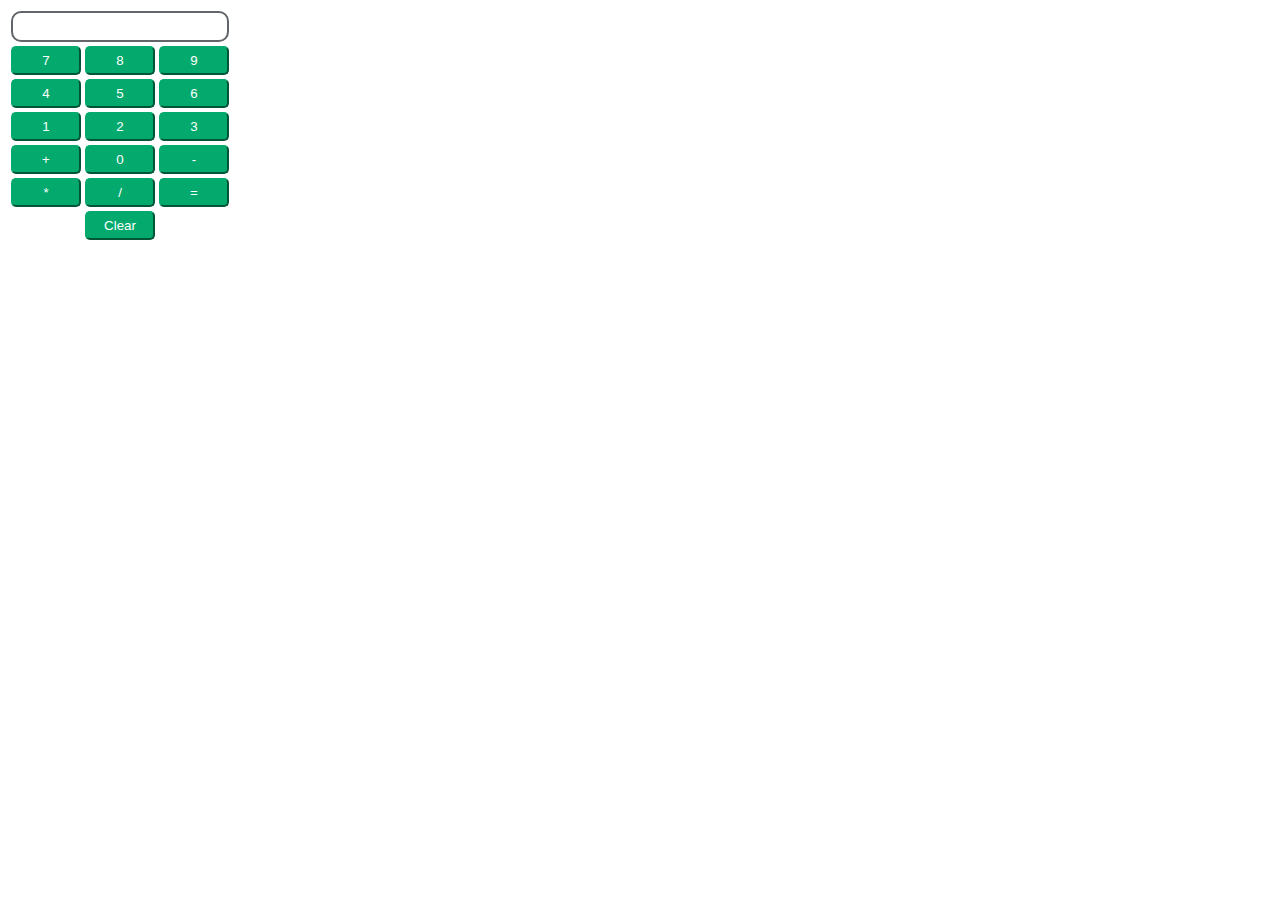
<file: calculator_website/index.html>
<!DOCTYPE html>
<html>
    <head>
        <title>
            Basic Calculator
        </title>
        <link rel="stylesheet" href="styles.css">
        <script src="calculator.js"></script>
    </head>
    <body>
        <table>
            <tr>
                <td colspan="3"><input type="text" id="calculator_input"></td>
            </tr>
            <tr>
                <td><button class="calculator_button" style="width:70px" onclick="addValue(7)">7</button></td>
                <td><button class="calculator_button" style="width:70px" onclick="addValue(8)">8</button></td>
                <td><button class="calculator_button" style="width:70px" onclick="addValue(9)">9</button></td>
            </tr>
            <tr>
                <td><button class="calculator_button" style="width:70px" onclick="addValue(4)">4</button></td>
                <td><button class="calculator_button" style="width:70px" onclick="addValue(5)">5</button></td>
                <td><button class="calculator_button" style="width:70px" onclick="addValue(6)">6</button></td>
            </tr>
            <tr>
                <td><button class="calculator_button" style="width:70px" onclick="addValue(1)">1</button></td>
                <td><button class="calculator_button" style="width:70px" onclick="addValue(2)">2</button></td>
                <td><button class="calculator_button" style="width:70px" onclick="addValue(3)">3</button></td>
            </tr>
            <tr>
                <td><button class="calculator_button" style="width:70px" onclick="add()">+</button></td>
                <td><button class="calculator_button" style="width:70px" onclick="addValue(0)">0</button></td>
                <td><button class="calculator_button" style="width:70px" onclick="subtract()">-</button></td>
            </tr>
            <tr>
                <td><button class="calculator_button" style="width:70px" onclick="multiply()">*</button></td>
                <td><button class="calculator_button" style="width:70px" onclick="divide()">/</button></td>
                <td><button class="calculator_button" style="width:70px" onclick="calculate()">=</button></td>
            </tr>
            <tr>
                <td></td>
                <td><button class="calculator_button" style="width:70px" onclick="clearInput()">Clear</button></td>
            </tr>
        </table>
    </body>
</html>
</file>
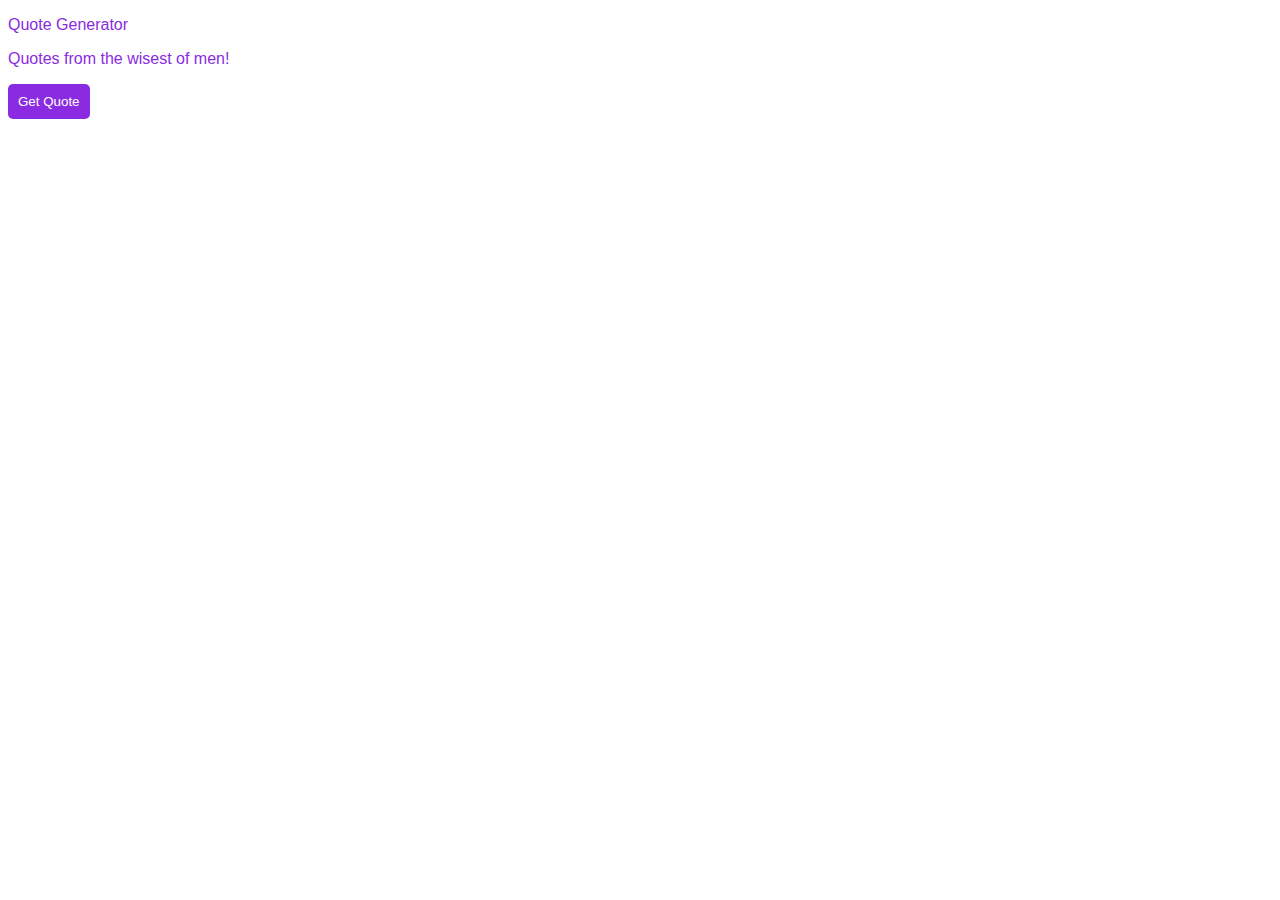
<file: quote_generator/index.html>
<!DOCTYPE html>
<html>
    <head>
        <meta charset="utf-8">
        <meta name="viewport" content="width=device-width, initial-scale=1">
        <title>Quote Generator</title>
        <script src="quotes.js"></script>
        <link rel="stylesheet" type="text/css" href="quotes.css">
    </head>
    <body>
        <p>Quote Generator</p>
        <p>Quotes from the wisest of men!</p>
        <button onclick="getQuote()">Get Quote</button>
        <p id="quote-para"></p>
        <p id="source-para"></p>
    </body>
</html>
</file>
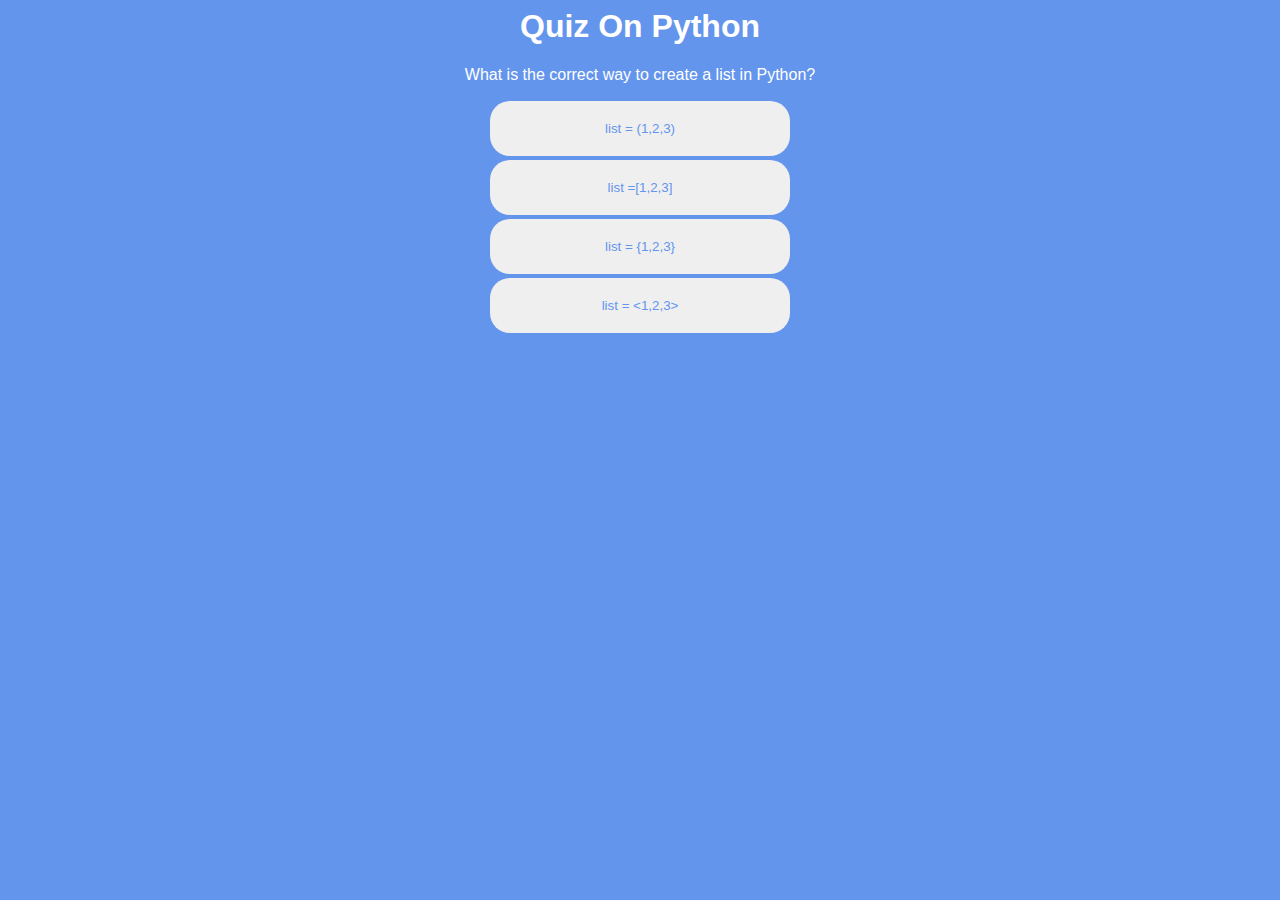
<file: quiz-website/quiz.html>
<!DOCTYPE <!DOCTYPE html>
<html>
    <head>
        <meta charset="utf-8">
        <meta http-equiv="X-UA-Compatible" content="IE=edge">
        <title>
            Python Quiz
        </title>
        <meta name="description" content="">
        <meta name="viewport" content="width=device-width, initial-scale=1">
        <link rel="stylesheet" href="quiz.css"></rel>
    </head>
    <script src="index.js"></script>
    <body>
            <h1 id="title">Quiz On Python</h1>
            <h2 id="question">Python was developed in which year?</h2>
            <table style="margin-left: auto;margin-right: auto;">
                <tr>
                    <td><button onclick="check(0)" class="answer-button" id="top-left">1000</button></td>
                </tr>
                <tr>
                    <td><button onclick="check(1)" class="answer-button" id="top-right">2000</button></td>
                </tr>
                <tr>
                    <td><button onclick="check(2)" class="answer-button" id="bottom-left">3000</button></td>
                </tr>
                <tr>
                    <td><button onclick="check(3)" class="answer-button" id="bottom-right">4000</button></td>
                </tr>
            </table>
    </body>
    <script> 
        setup()
    </script>
</html>
</file>
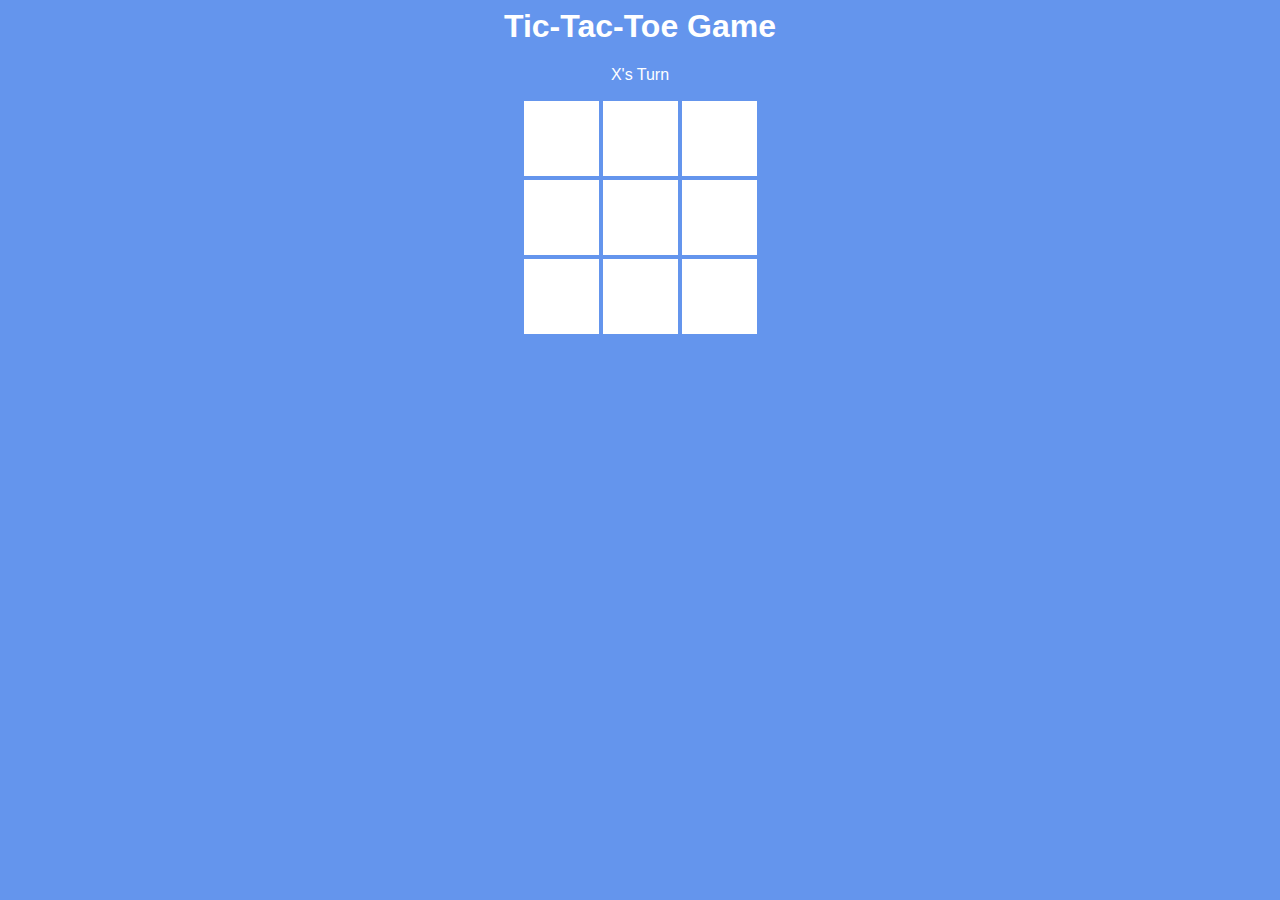
<file: tic_tac_toe/ttt.html>
<!DOCTYPE <!DOCTYPE html>
<html>
    <head>
        <meta charset="utf-8">
        <meta http-equiv="X-UA-Compatible" content="IE=edge">
        <title></title>
        <meta name="description" content="">
        <meta name="viewport" content="width=device-width, initial-scale=1">
        <link rel="stylesheet" href="ttt.css">
    </head>
    <body>
        <h1 class="title">Tic-Tac-Toe Game</h1>
        <h2 id="turn">X's Turn</h2>
        <table style="margin-left: auto;margin-right: auto;">
            <tr>
                <td><button class="ttt" id="00" onclick='place("00")'></button></td>
                <td><button class="ttt" id="01" onclick='place("01")'></button></td>
                <td><button class="ttt" id="02" onclick='place("02")'></button></td>
            </tr>
            <tr>
                <td><button class="ttt" id="10" onclick='place("10")'></button></td>
                <td><button class="ttt" id="11" onclick='place("11")'></button></td>
                <td><button class="ttt" id="12" onclick='place("12")'></button></td>
            </tr>
            <tr>
                <td><button class="ttt" id="20" onclick='place("20")'></button></td>
                <td><button class="ttt" id="21" onclick='place("21")'></button></td>
                <td><button class="ttt" id="22" onclick='place("22")'></button></td>
            </tr>
        </table>
        <h1 class="title" id="winner"></h1>
    </body>
    <script src="index.js" async defer></script>
</html>
</file>
<file: calculator_website/styles.css>
input#calculator_input {
    border-color: #62666b;
    border-collapse: 1;
    border-style: solid;
    border-radius: 10px;
    line-height: 25px;
    width: 210px;
    color: #62666b;
    text-align: right;
}

button.calculator_button {
    color: #FFFFFF;
    padding-left: 10px;
    padding-right: 10px;
    padding-top: 5px;
    padding-bottom: 5px;
    background-color: #04AA6D;
    border-color: #04AA6D;
    border-radius: 5px;
    border-collapse: 1;
    border-spacing: 10px;
}
</file>
<file: quote_generator/quotes.css>
p
{
    color:blueviolet;
    font-family:'Franklin Gothic Medium', 'Arial Narrow', Arial, sans-serif;
}

button
{
    color: white;
    background-color: blueviolet;
    border-radius: 5px;
    border-width: 0px;
    padding: 10px;
}
</file>
<file: quiz-website/quiz.css>
body
{
    background-color:cornflowerblue;
}

h1#title
{
    text-align: center;
    font-family:'Segoe UI', Tahoma, Geneva, Verdana, sans-serif;
    color:white;
}

div#title-div
{
    background-color: white;
    padding-top: 5px;
    padding-bottom: 5px;
    margin-top: -10px;
    margin-bottom: -100px;
    margin-left: -10px;
    margin-right: -10px;
}

#question
{
    color: white;
    text-align: center;
    font-family: Arial, Helvetica, sans-serif;
    font-weight: 100;
    font-size: medium;
}

button.answer-button
{
    padding: 20 40 20 40;
    width: 300px;
    border-radius: 20px;
    border-collapse: collapse;
    border-width: 0px;
    color: cornflowerblue;
    font-family:Verdana, Geneva, Tahoma, sans-serif;
}

p#victory
{
    font-size: 20px;
    text-align: center;
    color: cornflowerblue;
    background-color: white;
    padding-top: 5px;
    padding-bottom: 5px;
    margin-top: -10px;
    margin-bottom: -100px;
    margin-left: -10px;
    margin-right: -10px;
    vertical-align: middle;
}
</file>
<file: tic_tac_toe/ttt.css>
button.ttt
{
    background-color: white;
    font-size: 10;
    border-width: 0px;
    width: 75px;
    height: 75px;
    font-family:'Segoe UI', Tahoma, Geneva, Verdana, sans-serif;
    font-size: medium;
    color: cornflowerblue;
}

h1.title
{
    text-align: center;
    font-family:'Segoe UI', Tahoma, Geneva, Verdana, sans-serif;
    color:white;
}

#turn
{
    color: white;
    text-align: center;
    font-family: Arial, Helvetica, sans-serif;
    font-weight: 100;
    font-size: medium;
}

body
{
    background-color: cornflowerblue;
}
</file>
